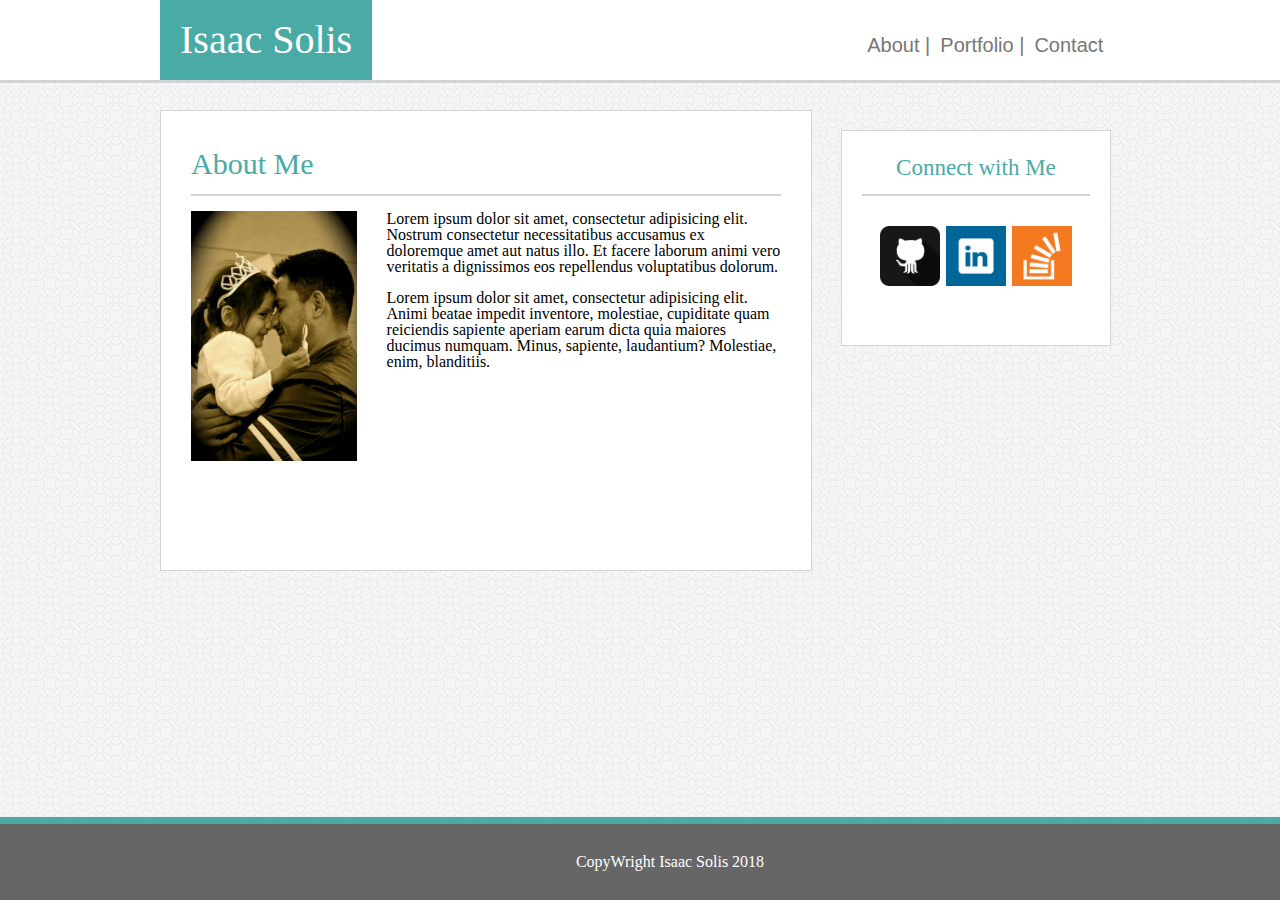
<file: index.html>
<!DOCTYPE html>
<html>
<head>
	
	<title>New portfolio</title>

	<link rel="stylesheet" type="text/css" href="reset.css">
	<link rel="stylesheet" type="text/css" href="styles.css">
	<link rel="stylesheet" type="text/css" href="portfolio.css">
	<link rel="stylesheet" type="text/css" href="contact.css">
	

</head>


<body>
		
	<nav class="container1">
			<div id= "navContent">
				<h1 id="mainName">Isaac Solis</h1>
				<ul id="inline">
					<li><a href="index.html">About |</a></li>
					<li><a href="portfolio.html">Portfolio |</a></li>
					<li><a href="contact.html">Contact</a></li>
				</ul>
			</div>
	</nav>


	<div id="home-container" class="container">
		
		<section class="left">
			
					<h2>About Me</h2>
					<img id= "left" src="./assets/Alyssa.png" height="250px" width="auto">
					
					<p>Lorem ipsum dolor sit amet, consectetur adipisicing elit. Nostrum consectetur necessitatibus accusamus ex doloremque amet aut natus illo. Et facere laborum animi vero veritatis a dignissimos eos repellendus voluptatibus dolorum.</p>

					<p>Lorem ipsum dolor sit amet, consectetur adipisicing elit. Animi beatae impedit inventore, molestiae, cupiditate quam reiciendis sapiente aperiam earum dicta quia maiores ducimus numquam. Minus, sapiente, laudantium? Molestiae, enim, blanditiis.</p>

		</section>
		
				
		<aside class="sidebar">
					
			<div id="contact">
				
				<h3>Connect with Me</h3>
				
					<img src="./assets/git-hub.png" heigh="60px" width="60px">
					<img src="./assets/linked.png" heigh="60px" width="60px">
					<img src="./assets/overflow.png" heigh="60px" width="60px">
			</div>
					
		</aside>

	</div>

	<footer>

		<p>CopyWright Isaac Solis 2018</p>
		
	</footer>



	
			
		


</body>
</html>
</file>
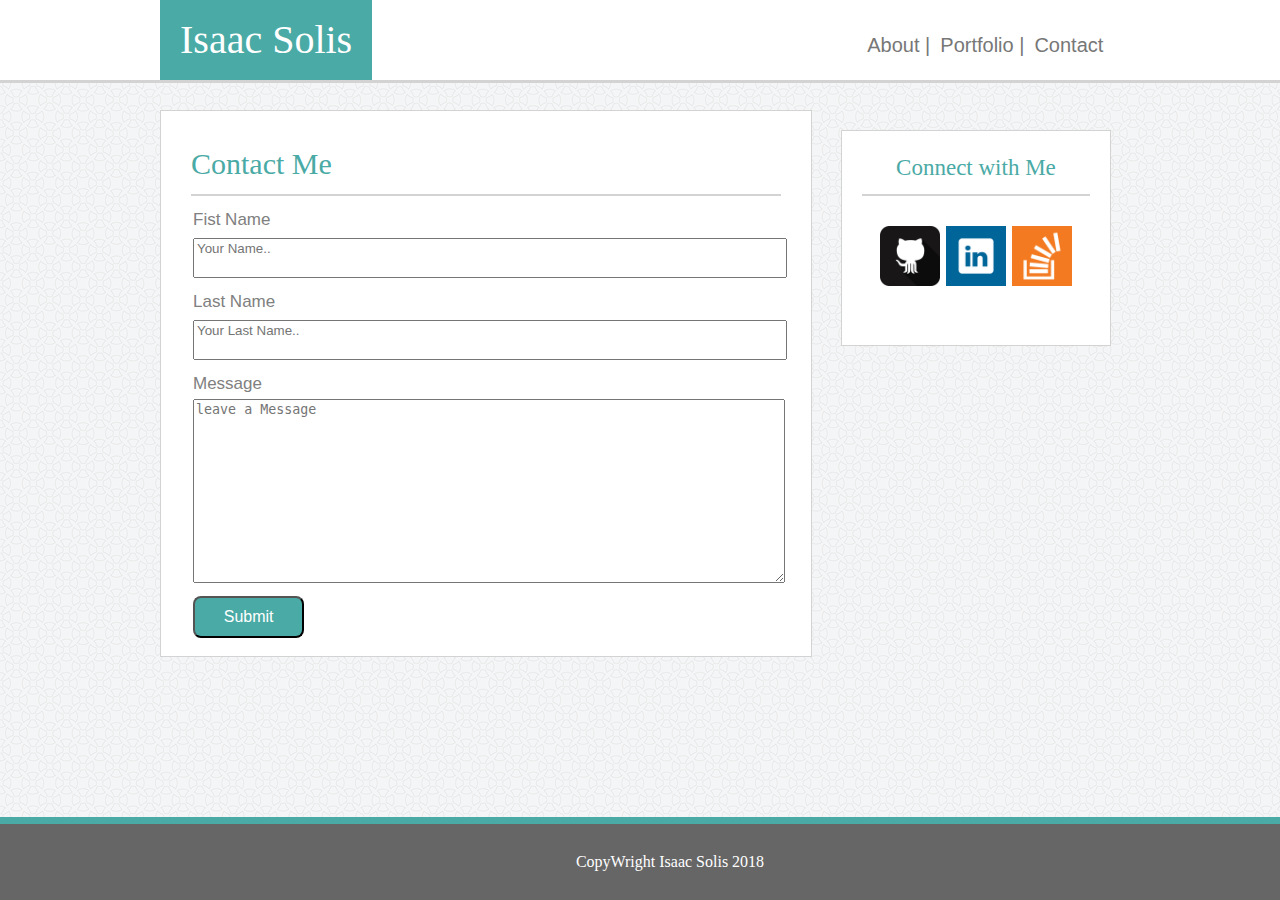
<file: contact.html>
<!DOCTYPE html>
<html>
<head>
	
	<title>New portfolio</title>

	<link rel="stylesheet" type="text/css" href="reset.css">
	<link rel="stylesheet" type="text/css" href="styles.css">
	<link rel="stylesheet" type="text/css" href="portfolio.css">
	<link rel="stylesheet" type="text/css" href="contact.css">
	

</head>


<body>
		
	<nav class="container1">
			<div id= "navContent">
				<h1 id="mainName">Isaac Solis</h1>
				<ul id="inline">
					<li><a href="index.html">About |</a></li>
					<li><a href="portfolio.html">Portfolio |</a></li>
					<li><a href="contact.html">Contact</a></li>
				</ul>
			</div>
	</nav>


	<div id="contact-container" class="container">
		
		<section class="left-contact">
				<h2>Contact Me</h2>
			
			<div class="input-form">
				
				<form id="mainform">
					<!-- When I resize textarea, it overlaps submit button. In this case submit button should be anchored to the bottom and page should be able to be scrolled-->
					<label id="name">Fist Name</label>
						<input type="text" name="firstName" placeholder="Your Name..">

					<label id="lastName">Last Name</label>
						<input type="text" name="lastName" placeholder="Your Last Name..">

					<label id="message">Message</label><br>
						<textarea id="subject" name="subject" placeholder="leave a Message"></textarea>

					<input id="button" type="submit" value="Submit">
					
				</form>

			</div>
					
		</section>
		
				
		<aside class="sidebar">
					
			<div id="contact">
				
				<h3>Connect with Me</h3>
				
					<img src="./assets/git-hub.png" heigh="60px" width="60px">
					<img src="./assets/linked.png" heigh="60px" width="60px">
					<img src="./assets/overflow.png" heigh="60px" width="60px">
			</div>
					
		</aside>

	</div>

	<footer>

		<p>CopyWright Isaac Solis 2018</p>
		
	</footer>



	
			
		


</body>
</html>
</file>
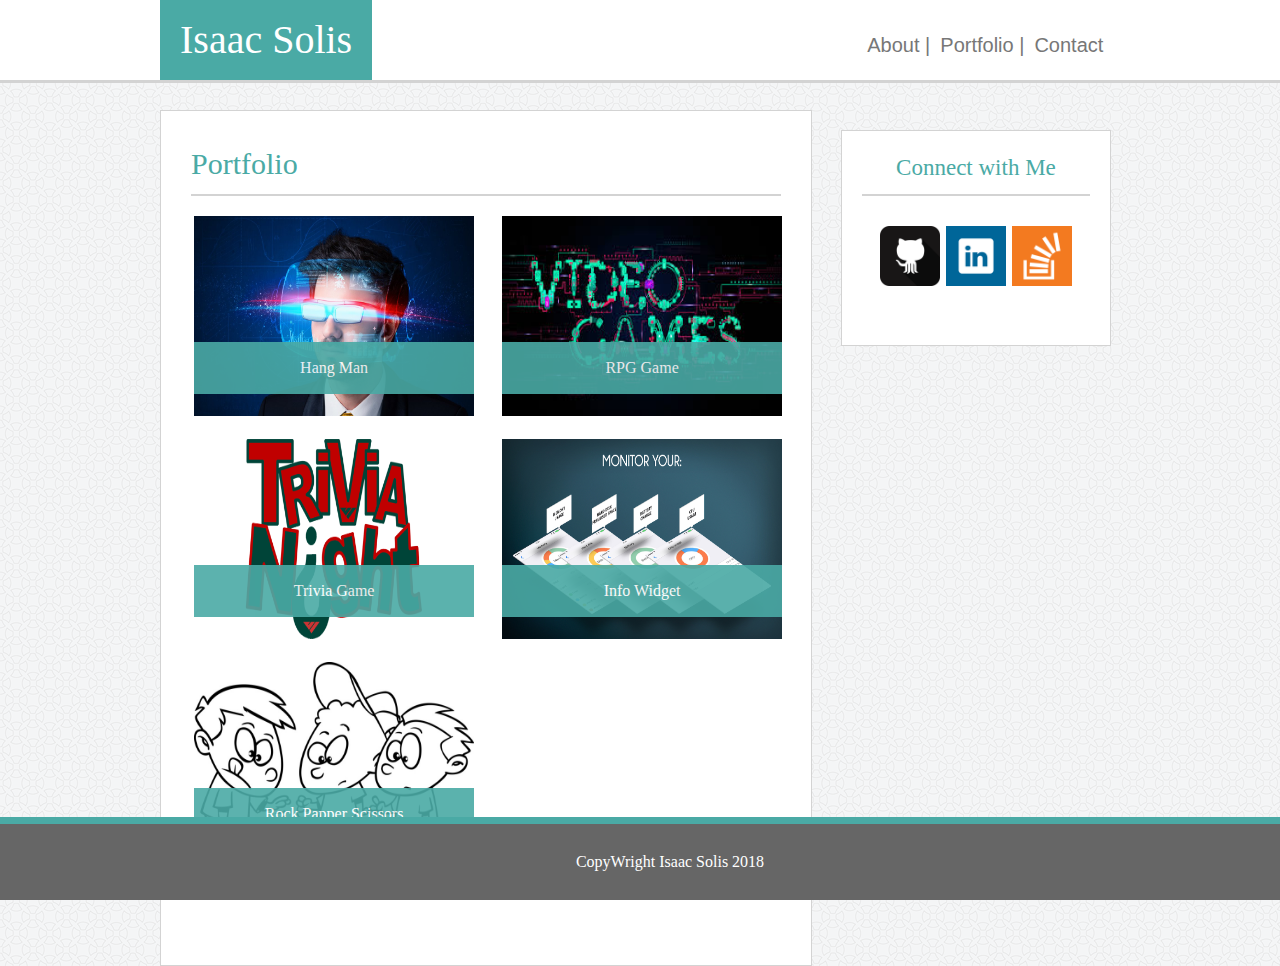
<file: portfolio.html>
<!DOCTYPE html>
<html>
<head>
	
	<title>New portfolio</title>

	<link rel="stylesheet" type="text/css" href="reset.css">
	<link rel="stylesheet" type="text/css" href="styles.css">
	<link rel="stylesheet" type="text/css" href="portfolio.css">
	<link rel="stylesheet" type="text/css" href="contact.css">
	

</head>


<body>
		
	<nav class="container1">
			<div id= "navContent">
			<!-- You can adjust text size as screen gets smaller or larger-->
				<h1 id="mainName">Isaac Solis</h1>
				<!-- When I resize down, the text stacks on top of each other. If you want the text to remain in one line you can add “white-space: nowrap;” to your css.-->
				<ul id="inline">
					<li><a href="index.html">About |</a></li>
					<li><a href="portfolio.html">Portfolio |</a></li>
					<li><a href="contact.html">Contact</a></li>
				</ul>
			</div>
	</nav>


	<div id="portfolio-container" class="container">
		
		<section class="left-portfolio">
			
					<h2>Portfolio</h2>
					
						<!-- You can use percentages instead of fixed pixels, but if you want to use fixed width than you can adjust the number of images in a row what should be seen according to page size-->
			
						<div class="projects">
							<img id= "leftpic" src="./assets/placeholder1.jpg" class="auth-image" alt="Hangman">
								<h4>Hang Man</h4>
						</div>
						
						<div class="projects">
							<img id= "leftpic" src="./assets/placeholder2.jpeg" class="auth-image" alt="RPG Game">
								<h4>RPG Game</h4>
						</div>


						<div class="projects">	
							<img id= "leftpic" src="./assets/placeholder3.png" class="auth-image" alt="Trivia Game">
							<h4>Trivia Game</h4>
						</div>

						<div class="projects">
							<img id= "leftpic" src="./assets/placeholder4.jpeg" class="auth-image" alt="Info Widget">
							<h4>Info Widget</h4>
						</div>
					
						<div class="projects">		
							<img id= "leftpic" src="./assets/placeholder6.jpg" class="auth-image" alt="Rock Papper Scissors">
							<h4>Rock Papper Scissors</h4>
						</div>						
		</section>
	
	</div>
		
				
	<aside class="sidebar">
			
		<!-- This div overlaps the "portfolio-container" div when I resize the screen-->		
		<div id="contact">
				
			<h3>Connect with Me</h3>
				
				<img src="./assets/git-hub.png" heigh="60px" width="60px">
				<img src="./assets/linked.png" heigh="60px" width="60px">
				<img src="./assets/overflow.png" heigh="60px" width="60px">
		</div>
					
	</aside>

	</div>

	<footer>

		<p>CopyWright Isaac Solis 2018</p>
		
	</footer>



	
			
		


</body>
</html>
</file>
<file: styles.css>
body{
	background-color:#f1f1f1;
	font-family: 'Georgia', Times, Times New Roman, serif;
	background-image: url(./assets/circles-light.png);
	
}

/*Navigation Bar 
*/
nav{
	background-color: #ffffff;
	padding:30px;
	margin-bottom:15px;
	border-bottom:3px solid lightgray;

}

.container1{
	padding:0px;
}

#navContent{
	max-width:960px;
	margin:auto;
	display:flex;
}

h1{
	color:white;
	background-color:#4aaaa5;
	display:block;
	padding: 20px;
	font-size:40px;

}

#inline li{
	font-family:'Arial';
	display:inline-block;
	font-size:20px;
	margin-top:35px;
	margin-right:4px;
	margin-left:2px;
}

#inline li a:hover{
	color:orange;
}

#inline{
	position:absolute;
	left:67.6%;

}

#inline a{
	color:#777777;
	text-decoration:none;
}


/*Front Page Content*/
/*Left side homepage*/

.container{
	width:100%;
	max-width: 960px;
	margin:0 auto;
	clear:both;

}


.container h2{
	font-size: 30px;
	color:#4aaaa5;
	font-family: 'Times, Times New Roman, serif';
	margin-left: 30px;
	padding-top:38px;
	padding-bottom: 15px;
	border-bottom:2px solid lightgray;
	margin-right: 30px


}

.left{
	margin-top:27px;
	background-color: white;
	width:650px;
	padding-bottom: 200px;
	border:1px solid lightgray;


}

.left img{

	float:left;
	margin-right:30px;
	margin-left: 30px;
	padding-top:15px;
}

.left p{
	margin-right: 30px;
	padding-top: 15px;
}
/*
front page contenet side content, the aside side bar */


.sidebar{
	
	position:absolute;
	background-color:white;
	left:65.7%;
	top:14.4%;
	width:268px;
	padding-bottom: 40px;	
	border:1px solid lightgray;
}

#contact{
	text-align: center;
	font-size:23px;
	color:#4aaaa5;
	padding-top: 25px;
	padding-bottom: 15px;
	
}

#contact h3{
	padding-bottom: 15px;
	border-bottom:2px solid lightgray;
	margin-right: 20px;
	margin-left:20px;

}


#contact img{
	padding-top: 30px;

}

/*Now the Footer Gosh Darn it*/

footer{

	clear:both;
	background-color:#666666;
	position:fixed;
	bottom:0;
	width: 100%;
	padding:30px;
	text-align: center;
	color:white;
	border-top:7px solid #4aaaa5;
}
</file>
<file: portfolio.css>
.left-portfolio{

	margin-top:27px;
	background-color: white;
	width:650px;
	padding-bottom:100px;
	border:1px solid lightgray;
	overflow: auto;
}

#leftpic{
	width:280px;
	height: 200px

}

.projects{
	width: 275px;
	text-align: center;
	float:left;
	position:relative;
	margin-left:33px;
	margin-top: 20px;

}

.projects:nth-child(even){s
	margin-right:10px;
	
}

.projects img{
	width:100%;
}

.projects h4{
	position: absolute;
	padding:18px;
	/*z-index: 1;*/
	background-color:#4aaaa5;
	color:#fff;
	text-align: center;
	bottom:25px;
	width:88.8%;
	opacity:0.9;
}

 .projects h4:hover{
	background-color:gray;
}
</file>
<file: contact.css>
.left-contact{
	margin-top:27px;
	background-color: white;
	width:650px;
	border:1px solid lightgray;

}


.input-form{
	margin:15px 32px 3px 32px;
	font-family:'Arial';
	color:gray;
	font-size:17px;
}

input{
	width:100%;
	margin-top:10px;
	margin-bottom:15px;
	padding-bottom:20px;

}


textarea{
	width:100%;
	padding-bottom:150px;
	margin-top: 7px;
}

#button{
	background-color:#4aaaa5;
	color:white;
	width:19%;
	font-size:16px;
	padding:10px;
	border-radius:8px;
}

#button:hover{
	background-color: orange;

}
</file>
